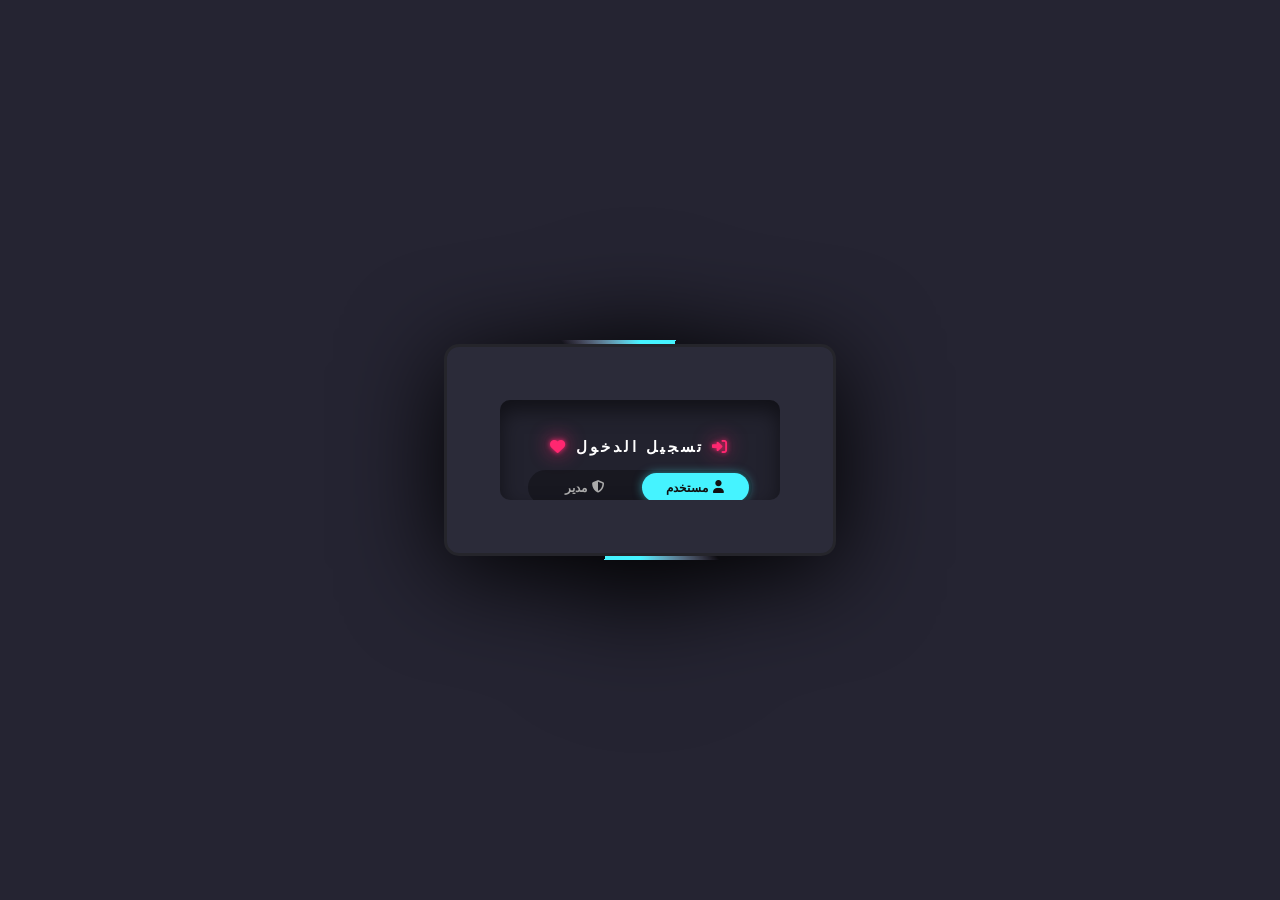
<file: تسجيل دخول-1.html>
<!DOCTYPE html>
<html lang="ar" dir="rtl">
<head>
    <meta charset="UTF-8">
    <meta name="viewport" content="width=device-width, initial-scale=1.0">
    <title>تسجيل الدخول — عقاراتي</title>
    <link rel="stylesheet" href="https://cdnjs.cloudflare.com/ajax/libs/font-awesome/6.4.0/css/all.min.css">
    <link rel="stylesheet" href="تسجيل دخول .css">
</head>
<body>

    <div class="box">
        <div class="login">
            <div class="loginbx">

                <!-- العنوان -->
                <h2>
                    <i class="fa-solid fa-right-to-bracket"></i>
                    تسجيل الدخول
                    <i class="fa-solid fa-heart"></i>
                </h2>

                <!-- تبديل الدور: مستخدم / أدمن -->
                <div class="role-wrap">
                    <button class="role-btn active" id="userBtn" onclick="setRole('user')">
                        <i class="fas fa-user"></i> مستخدم
                    </button>
                    <button class="role-btn" id="adminBtn" onclick="setRole('admin')">
                        <i class="fas fa-shield-halved"></i> مدير
                    </button>
                </div>

                <!-- رسالة خطأ -->
                <div class="error-msg" id="errorMsg">
                    <i class="fas fa-circle-exclamation"></i>
                    <span id="errorText">اسم المستخدم أو كلمة المرور غير صحيحة</span>
                </div>

                <!-- حقول الإدخال -->
                <div class="field-wrap">
                    <i class="fas fa-user field-icon"></i>
                    <input type="text" id="username" placeholder="اسم المستخدم" autocomplete="off">
                </div>

                <div class="field-wrap">
                    <i class="fas fa-lock field-icon"></i>
                    <input type="password" id="password" placeholder="كلمة المرور">
                    <button type="button" class="eye-btn" onclick="togglePass()">
                        <i class="fas fa-eye" id="eyeIcon"></i>
                    </button>
                </div>

                <!-- زر الدخول -->
                <input type="submit" value="دخول" id="submitBtn" onclick="handleLogin()">

                <!-- تلميح البيانات -->
                <div class="hint-box" id="hintBox">
                    <i class="fas fa-info-circle"></i>
                    <span id="hintText">مستخدم: <b>user</b> | كلمة المرور: <b>user123</b></span>
                </div>

                <!-- روابط -->
                <div class="group">
                    <a href="#">نسيت كلمة المرور؟</a>
                    <a href="index2.htm">تصفح كضيف</a>
                </div>

            </div>
        </div>
    </div>

    <script>
        // ── بيانات الدخول ─────────────────────────
        const CREDS = {
            user:  { username: 'user',  password: 'user123'  },
            admin: { username: 'admin', password: 'admin123' }
        };
        let role = 'user';

        // ── تبديل الدور ───────────────────────────
        const HINTS = {
            user:  'مستخدم: <b>user</b> | كلمة المرور: <b>user123</b>',
            admin: 'مستخدم: <b>admin</b> | كلمة المرور: <b>admin123</b>'
        };
        function setRole(r) {
            role = r;
            document.getElementById('userBtn').classList.toggle('active', r === 'user');
            document.getElementById('adminBtn').classList.toggle('active', r === 'admin');
            document.getElementById('hintText').innerHTML = HINTS[r];
            hideError();
        }

        // ── إظهار/إخفاء كلمة المرور ──────────────
        function togglePass() {
            const inp  = document.getElementById('password');
            const icon = document.getElementById('eyeIcon');
            const show = inp.type === 'password';
            inp.type       = show ? 'text' : 'password';
            icon.className = show ? 'fas fa-eye-slash' : 'fas fa-eye';
        }

        // ── رسائل الخطأ ───────────────────────────
        function showError(msg) {
            document.getElementById('errorText').textContent = msg;
            document.getElementById('errorMsg').style.display = 'flex';
        }
        function hideError() {
            document.getElementById('errorMsg').style.display = 'none';
        }

        // ── تسجيل الدخول ──────────────────────────
        function handleLogin() {
            hideError();
            const user = document.getElementById('username').value.trim();
            const pass = document.getElementById('password').value;
            const btn  = document.getElementById('submitBtn');

            if (!user || !pass) {
                showError('يرجى تعبئة اسم المستخدم وكلمة المرور');
                return;
            }

            btn.value    = '...جارٍ التحقق';
            btn.disabled = true;

            setTimeout(() => {
                const c = CREDS[role];
                if (user === c.username && pass === c.password) {
                    window.location.href = role === 'admin' ? 'admin/index.html' : 'index2.htm';
                } else {
                    btn.value    = 'دخول';
                    btn.disabled = false;
                    showError(role === 'admin'
                        ? 'بيانات المدير غير صحيحة، حاول مجدداً'
                        : 'اسم المستخدم أو كلمة المرور غير صحيحة');
                }
            }, 900);
        }
    </script>
</body>
</html>
</file>
<file: تسجيل دخول .css>
* {
    box-sizing: border-box;
    font-family: 'Cairo', sans-serif;
    margin: 0;
    padding: 0;
}

body {
    justify-content: center;
    align-items: center;
    min-height: 100vh;
    background: #252432;
    display: flex;
}

@property --a {
    inherits: false;
    syntax: '<angle>';
    initial-value: 0deg;
}

/* ─── الصندوق الخارجي ─── */
.box {
    position: relative;
    display: flex;
    justify-content: center;
    align-items: center;
    width: 400px;
    height: 220px;
    background: repeating-conic-gradient(from var(--a), #ff2778 0%, #ff2770 5%, transparent 5%, transparent 40%, #ff2770 50%);
    filter: drop-shadow(0 15px 50px #000);
    border-radius: 20px;
    animation: roatating 4s linear infinite;
    transition: 0.5s;
}

.box:hover {
    height: 520px;
    width: 450px;
}

@keyframes roatating {
    0%   { --a: 0deg; }
    100% { --a: 360deg; }
}

.box::before {
    content: '';
    width: 100%;
    height: 100%;
    background: repeating-conic-gradient(from var(--a), #45f3ff 0%, #45f3ff 5%, transparent 5%, transparent 40%, #45f3ff 50%);
    position: absolute;
    filter: drop-shadow(0 15px 50px);
    border-radius: 20px;
    animation: roatating 4s linear infinite;
    animation-delay: -1s;
}

.box::after {
    content: '';
    position: absolute;
    inset: 4px;
    border-radius: 15px;
    border: solid #25252b;
    background: #2b2b39;
}

/* ─── منطقة تسجيل الدخول ─── */
.login {
    position: absolute;
    inset: 60px;
    display: flex;
    justify-content: center;
    align-items: center;
    flex-direction: column;
    border-radius: 10px;
    background: rgba(0, 0, 0, 0.2);
    z-index: 1000;
    box-shadow: inset 0 10px 20px rgba(0, 0, 0, 0.5);
    color: #fff;
    overflow: hidden;
}

.box:hover .login { inset: 40px; }

/* ─── صندوق المحتوى ─── */
.loginbx {
    position: relative;
    display: flex;
    justify-content: center;
    align-items: center;
    flex-direction: column;
    transform: translateY(140px);
    gap: 14px;
    width: 80%;
    transition: 0.5s;
}

.box:hover .loginbx { transform: translateY(0); }

.loginbx h2 {
    text-transform: uppercase;
    letter-spacing: 0.2em;
    font-weight: 700;
    font-size: 0.95rem;
    display: flex;
    align-items: center;
    gap: 8px;
}

.loginbx h2 i {
    color: #ff2770;
    text-shadow: 0 0 5px #ff2770, 0 0 20px #ff2770;
}

/* ─── زر تبديل الدور ─── */
.role-wrap {
    display: flex;
    width: 100%;
    background: rgba(0, 0, 0, 0.3);
    border-radius: 30px;
    padding: 3px;
    gap: 3px;
}

.role-btn {
    flex: 1;
    padding: 7px 6px;
    border: none;
    border-radius: 30px;
    background: transparent;
    color: #aaa;
    font-family: 'Cairo', sans-serif;
    font-size: 0.78rem;
    font-weight: 600;
    cursor: pointer;
    transition: all 0.3s ease;
    display: flex;
    align-items: center;
    justify-content: center;
    gap: 5px;
}

.role-btn.active {
    background: #45f3ff;
    color: #111;
    box-shadow: 0 0 10px rgba(69, 243, 255, 0.5);
}

/* ─── رسالة الخطأ ─── */
.error-msg {
    display: none;
    align-items: center;
    gap: 8px;
    background: rgba(255, 39, 112, 0.15);
    border: 1px solid rgba(255, 39, 112, 0.4);
    color: #ff6b9a;
    border-radius: 10px;
    padding: 7px 12px;
    font-size: 0.75rem;
    width: 100%;
}

/* ─── تلميح البيانات ─── */
.hint-box {
    display: flex;
    align-items: center;
    gap: 7px;
    background: rgba(69, 243, 255, 0.08);
    border: 1px solid rgba(69, 243, 255, 0.25);
    color: #a0f0ff;
    border-radius: 10px;
    padding: 7px 12px;
    font-size: 0.73rem;
    width: 100%;
}

.hint-box i { color: #45f3ff; font-size: 0.8rem; }
.hint-box b { color: #45f3ff; }

/* ─── حقول الإدخال ─── */
.field-wrap {
    position: relative;
    width: 100%;
    display: flex;
    align-items: center;
}

.field-icon {
    position: absolute;
    right: 14px;
    color: #666;
    font-size: 0.85rem;
    pointer-events: none;
}

.field-wrap input[type="text"],
.field-wrap input[type="password"] {
    width: 100%;
    padding: 10px 38px 10px 36px;
    background: rgba(255, 255, 255, 0.07);
    border: 1px solid rgba(255, 255, 255, 0.12);
    border-radius: 30px;
    color: #fff;
    font-family: 'Cairo', sans-serif;
    font-size: 0.85rem;
    outline: none;
    transition: border-color 0.3s, box-shadow 0.3s;
    direction: rtl;
}

.field-wrap input:focus {
    border-color: #45f3ff;
    box-shadow: 0 0 8px rgba(69, 243, 255, 0.25);
}

.field-wrap input::placeholder { color: #555; }

/* ─── زر إظهار كلمة المرور ─── */
.eye-btn {
    position: absolute;
    left: 12px;
    background: none;
    border: none;
    color: #666;
    cursor: pointer;
    font-size: 0.85rem;
    transition: color 0.3s;
}
.eye-btn:hover { color: #45f3ff; }

/* ─── زر الدخول ─── */
.loginbx input[type='submit'] {
    width: 100%;
    padding: 10px 20px;
    background: #45f3ff;
    border: none;
    border-radius: 30px;
    font-family: 'Cairo', sans-serif;
    font-weight: 700;
    font-size: 0.9rem;
    color: #111;
    cursor: pointer;
    transition: box-shadow 0.3s, opacity 0.3s;
}

.loginbx input[type='submit']:hover:not(:disabled) {
    box-shadow: 0 0 12px #45f3ff, 0 0 40px #45f3ff;
}

.loginbx input[type='submit']:disabled {
    opacity: 0.6;
    cursor: not-allowed;
}

/* ─── روابط الأسفل ─── */
.group {
    display: flex;
    width: 100%;
    justify-content: space-between;
}

.group a {
    color: #fff;
    text-decoration: none;
    font-size: 0.78rem;
    transition: opacity 0.3s;
}

.group a:nth-child(2) {
    color: #ff2770;
    font-weight: 700;
}

.group a:hover { opacity: 0.75; }
</file>
